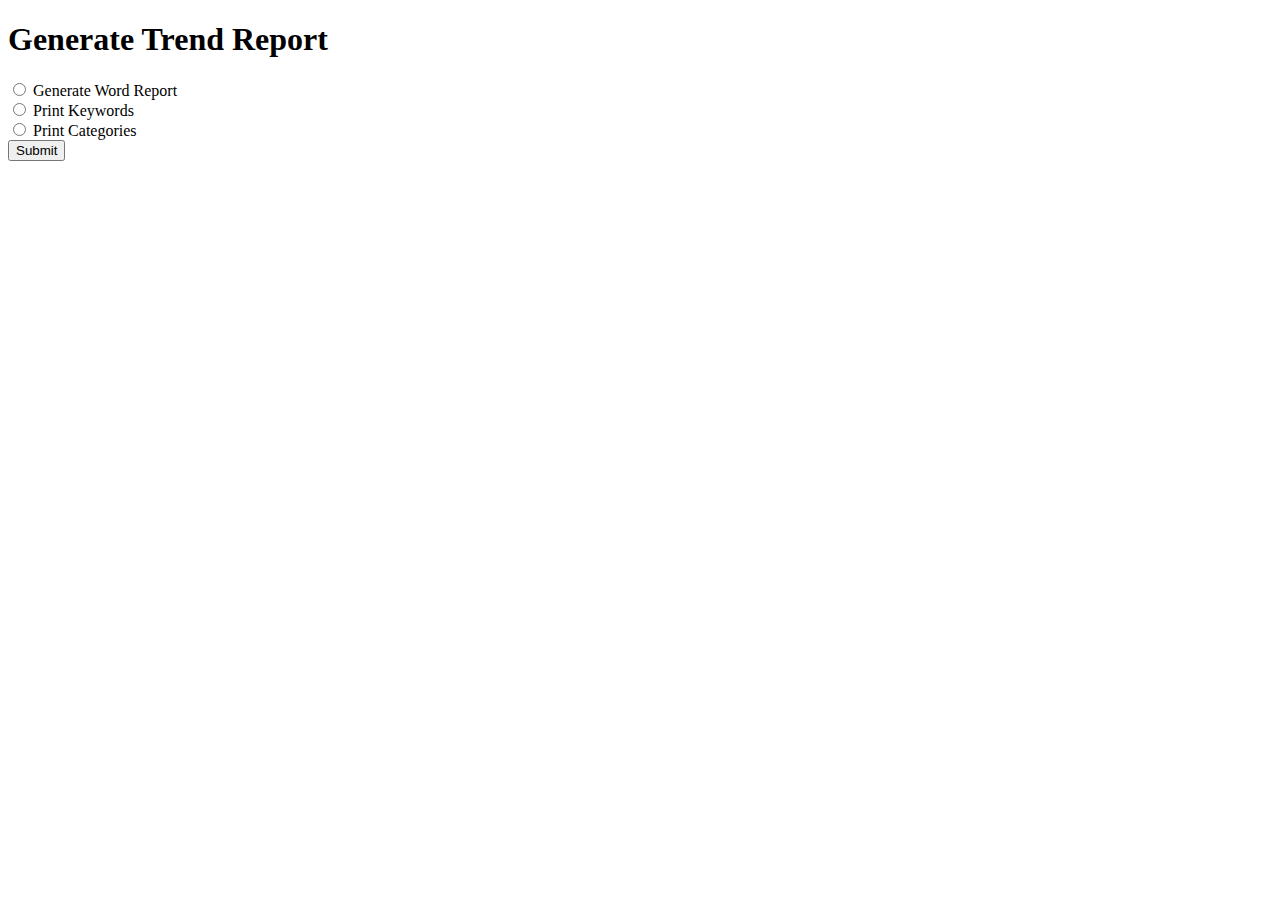
<file: template/index.html>
<!DOCTYPE html>
<html lang="en">
<head>
    <meta charset="UTF-8">
    <meta name="viewport" content="width=device-width, initial-scale=1.0">
    <title>Generate Trend Report</title>
</head>
<body>
    <h1>Generate Trend Report</h1>
    <form action="{{ url_for('generate_trend') }}" method="POST">
        <input type="radio" id="report" name="task" value="report">
        <label for="report">Generate Word Report</label><br>
        <input type="radio" id="keywords" name="task" value="keywords">
        <label for="keywords">Print Keywords</label><br>
        <input type="radio" id="categories" name="task" value="categories">
        <label for="categories">Print Categories</label><br>
        <button type="submit">Submit</button>
    </form>

</body>
</html>
</file>
